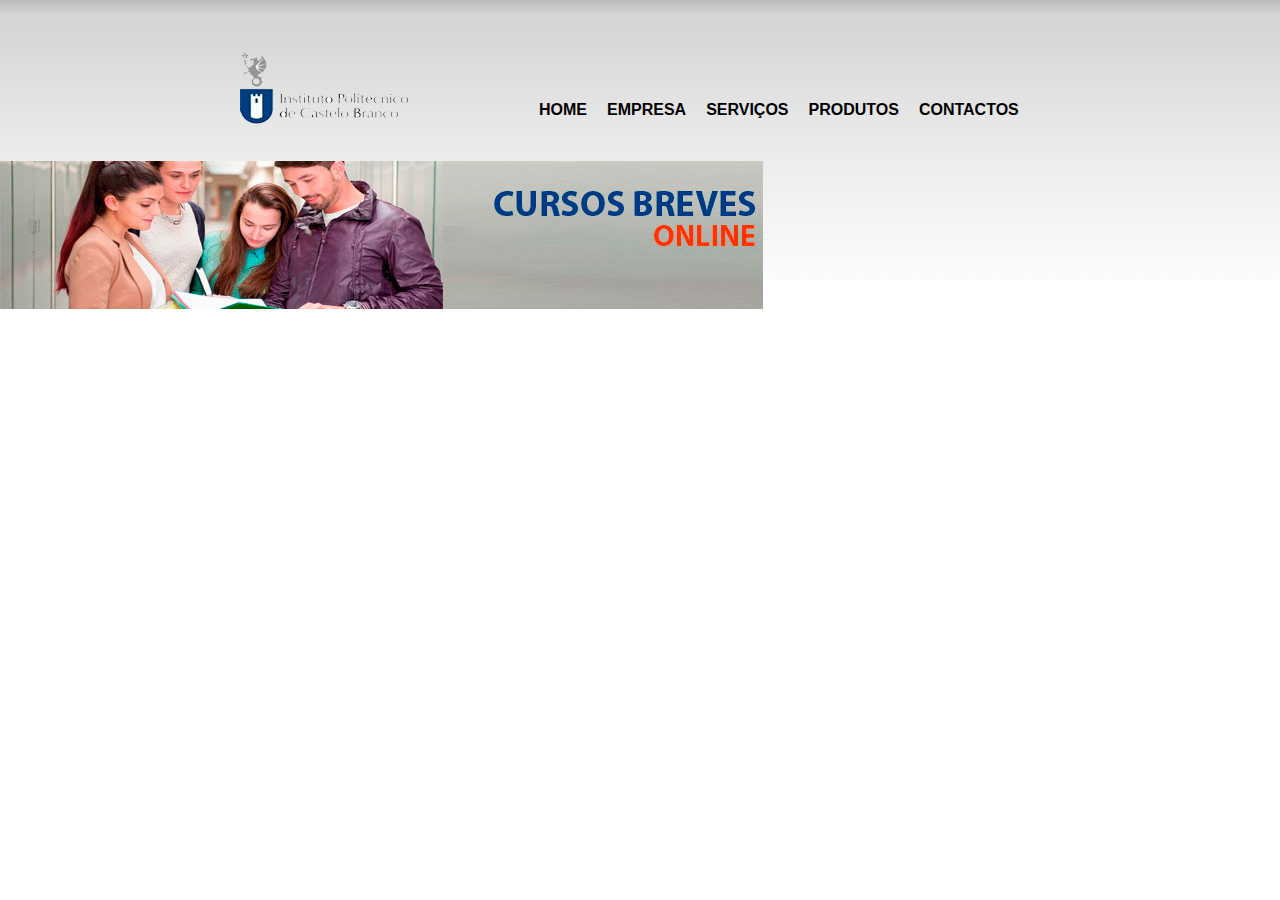
<file: learning html/PhotoShop Project #2/index.html>
<!DOCTYPE html>
<html lang="en">
<head>
    <meta charset="UTF-8">
    <meta name="viewport" content="width=device-width, initial-scale=1.0">
    <title>Página Photoshop</title>
    <link rel="stylesheet" type="text/css" href="style.css">
</head>
<body>
    
    <div class="header">
        <h1><img src="imagens/logo.png"></h1>        
        <ul class="nav">
            <li><a href="#" class="NavBar">HOME</a></li>
            <li><a href="#" class="NavBar">EMPRESA</a></li>
            <li><a href="#" class="NavBar">SERVIÇOS</a></li>
            <li><a href="#" class="NavBar">PRODUTOS</a></li>
            <li><a href="#" class="NavBar">CONTACTOS</a></li>
        </ul>
    </div>

    <div class="banner">
        <img src="imagens/banner.jpg">
    </div>

    <div class="seccao">
        <div class="artigos">

        </div>
        <div class="artigos">

        </div>
        <div class="artigos">

        </div>
    </div>

    <div class="footer">

    </div>


    
</body>
</html>
</file>
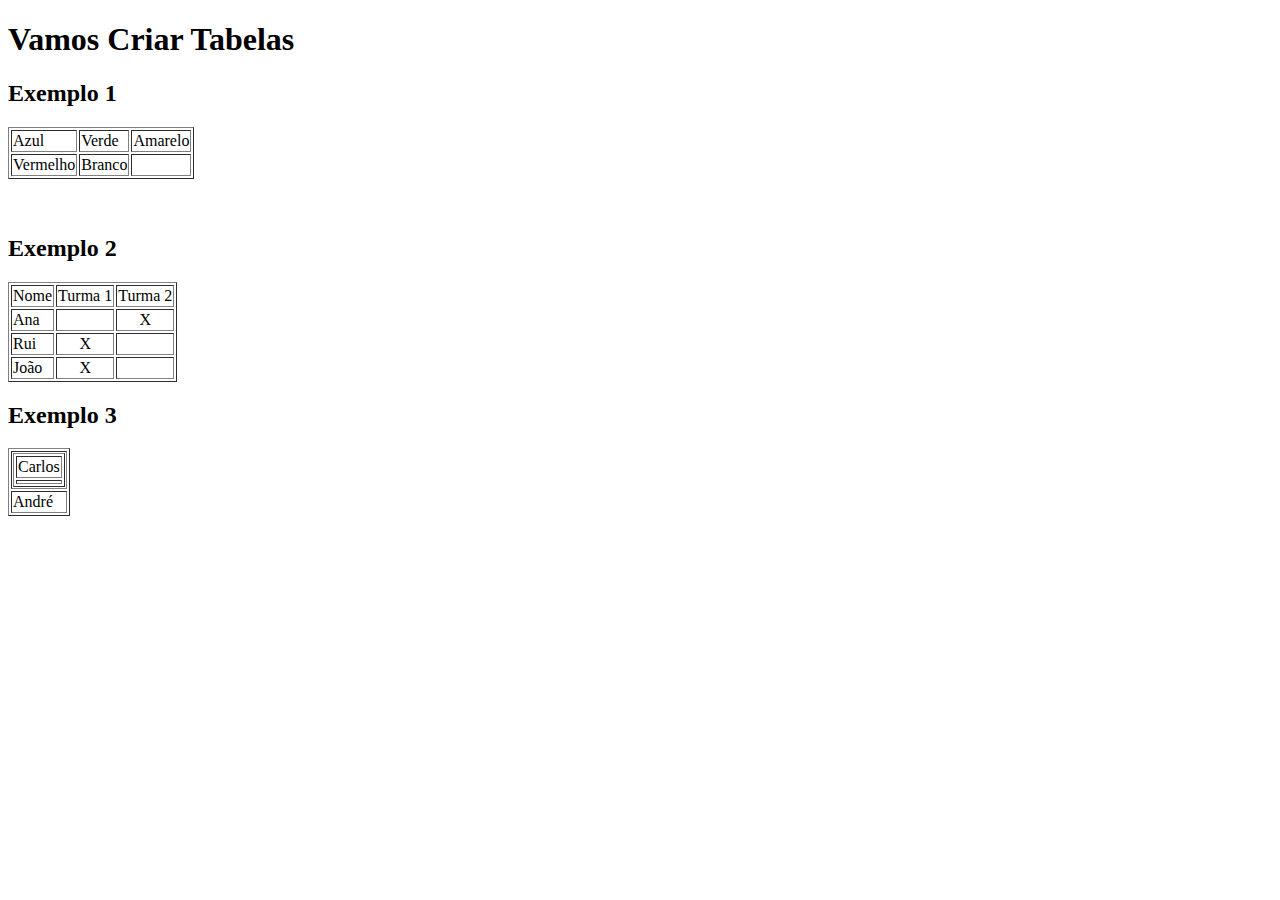
<file: learning html/Web #1/index.html>
<!DOCTYPE html>
<html lang="pt">
<head>
    <meta charset="UTF-8">
    <meta name="viewport" content="width=device-width, initial-scale=1.0">
    <link rel="stylesheet" href="style.css">    
    <title>Tabelas</title>
</head>
<body>

    <h1>Vamos Criar Tabelas</h1>
    <h2>Exemplo 1</h2>
    <table border="1">
        <tr>
            <td class="Blue">Azul</td>
            <td class="Green">Verde</td>
            <td class="Yellow">Amarelo</td>
        </tr>
        <tr>
            <td class="Red">Vermelho</td>
            <td class="White">Branco</td>
            <td>&#160</td> <!--Código do espaço-->
        </tr>
    </table>

    <br>

    <br>

    <!--Exemplo 2-->
    <h2>Exemplo 2</h2>
    <table border="1">
        <tr>
            <td>Nome</td> <!--Linha define-->
            <td>Turma 1</td>
            <td>Turma 2</td>
        </tr>
        <tr> <!--Escolhas + nome das pessoas-->
            <td>Ana</td>
            <td align="center"></td>
            <td align="center">X</td>
        </tr>
        <tr>
            <td>Rui</td>
            <td align="center">X</td>
            <td align="center"></td>     
        </tr>
        <tr>
            <td>João</td>
            <td align="center">X</td>
            <td align="center"></td>     
        </tr>
    </table>

    <!--Exemplo 3-->
    <h2>Exemplo 3</h2>
    <table border="1">
        <tr>
            <td>
            <table border="1">
                <tr>
                    <td>Carlos</td>
                </tr>
                <tr>
                    <td></td>
                </tr>
                </table></tr><td>André</td>
    </table>

</body>
</html>
</file>
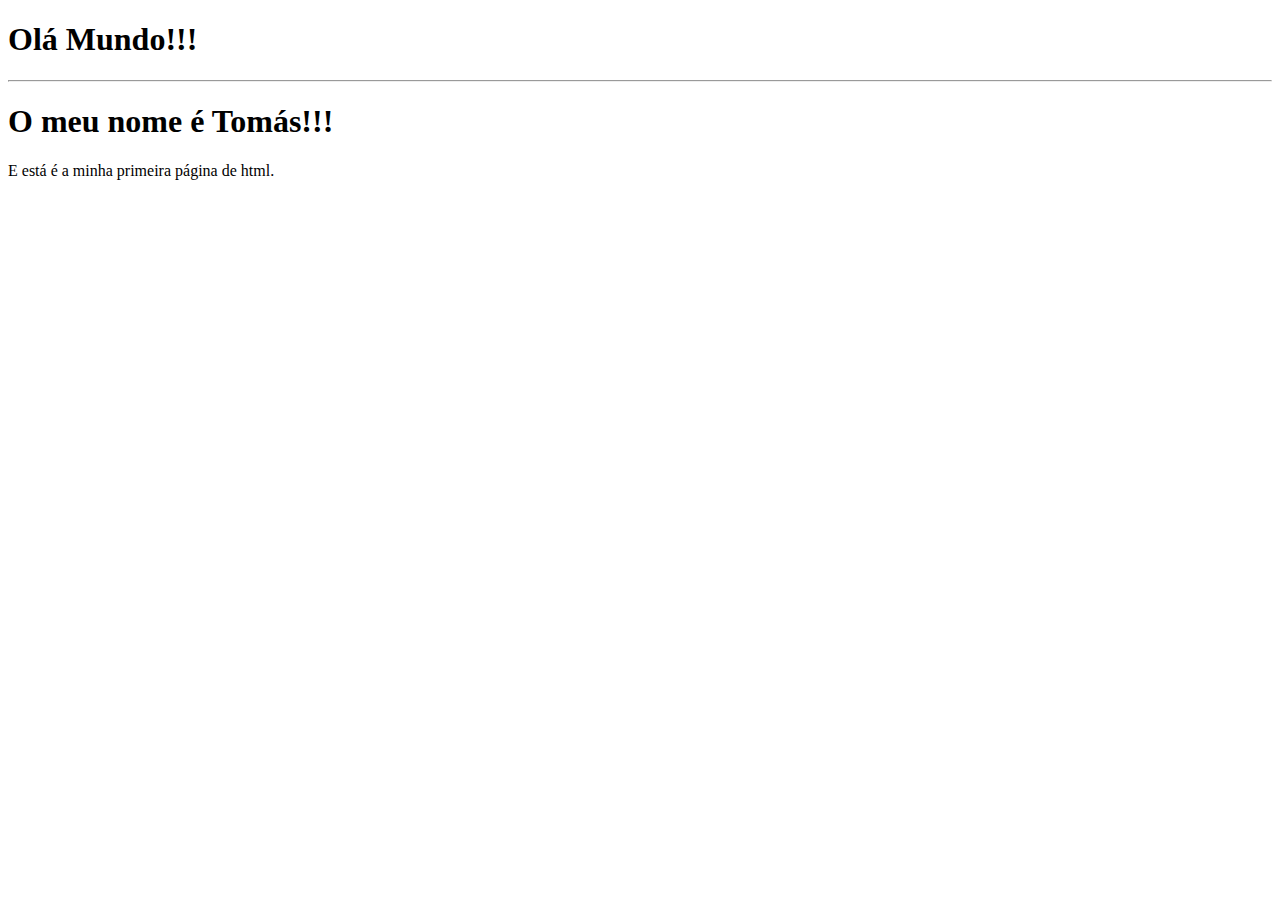
<file: html/learning html/test.html>
<!DOCTYPE html>
<html lang="pt">
    <meta charset="UTF-8">
    <title>XD</title>
<head>
    <h1>Olá Mundo!!!</h1>
    <hr>
</head>

<body>
    <h1>O meu nome é Tomás!!!</h1>
    <p>E está é a minha primeira página de html.</p>
</body>
</html>
</file>
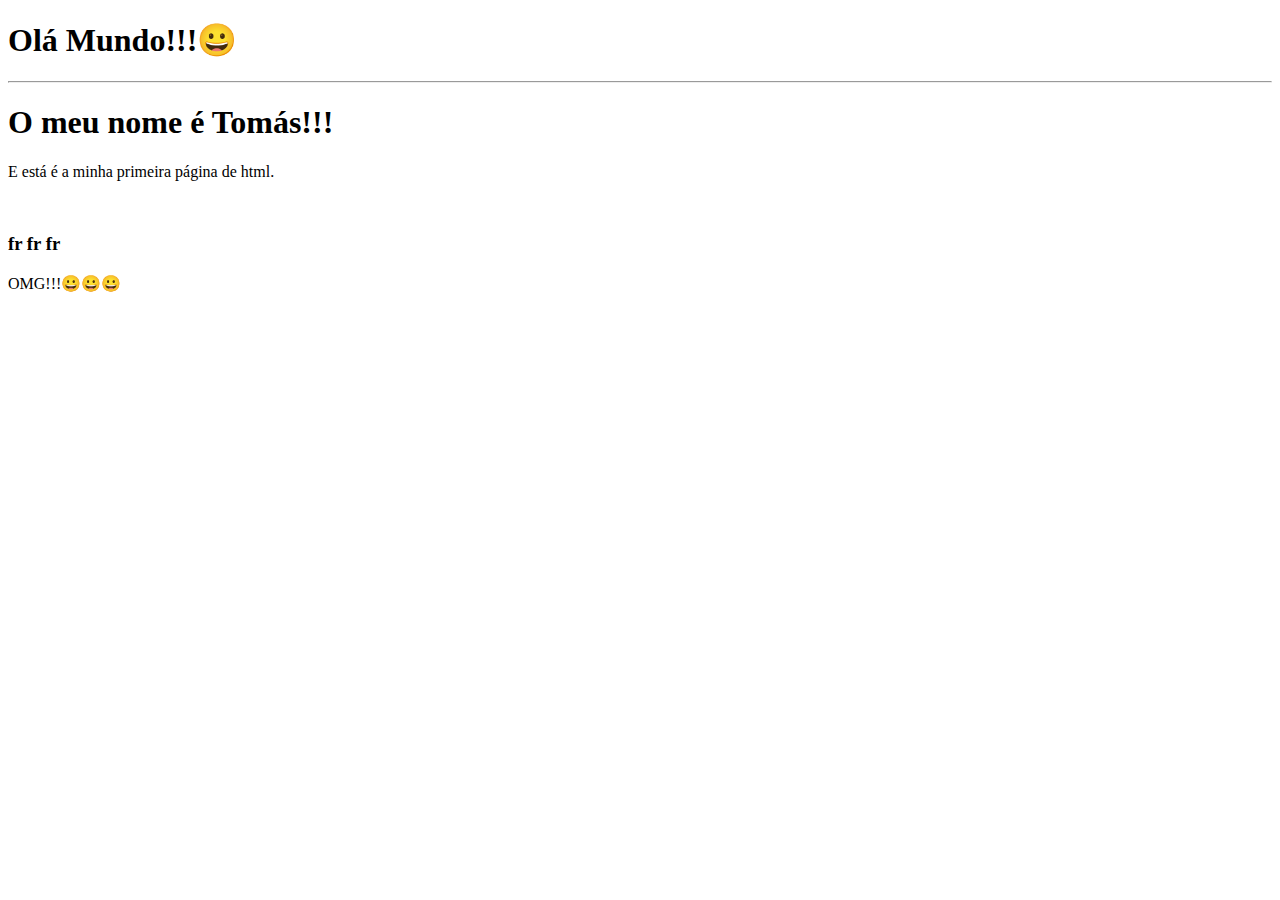
<file: html/learning html/test2.html>
<!DOCTYPE html>
<html lang="pt">
    <meta charset="UTF-8">
    <title>XD</title>
<head>
    <h1>Olá Mundo!!!&#128512;</h1>
    <hr>
</head>

<body>
    <h1>O meu nome é Tomás!!!</h1>
    <p>E está é a minha primeira página de html.</p>
    <br>
    <h3>fr fr fr</h3>
    <p>OMG!!!&#128512;&#128512;&#128512;</p>
</body>
</html>
</file>
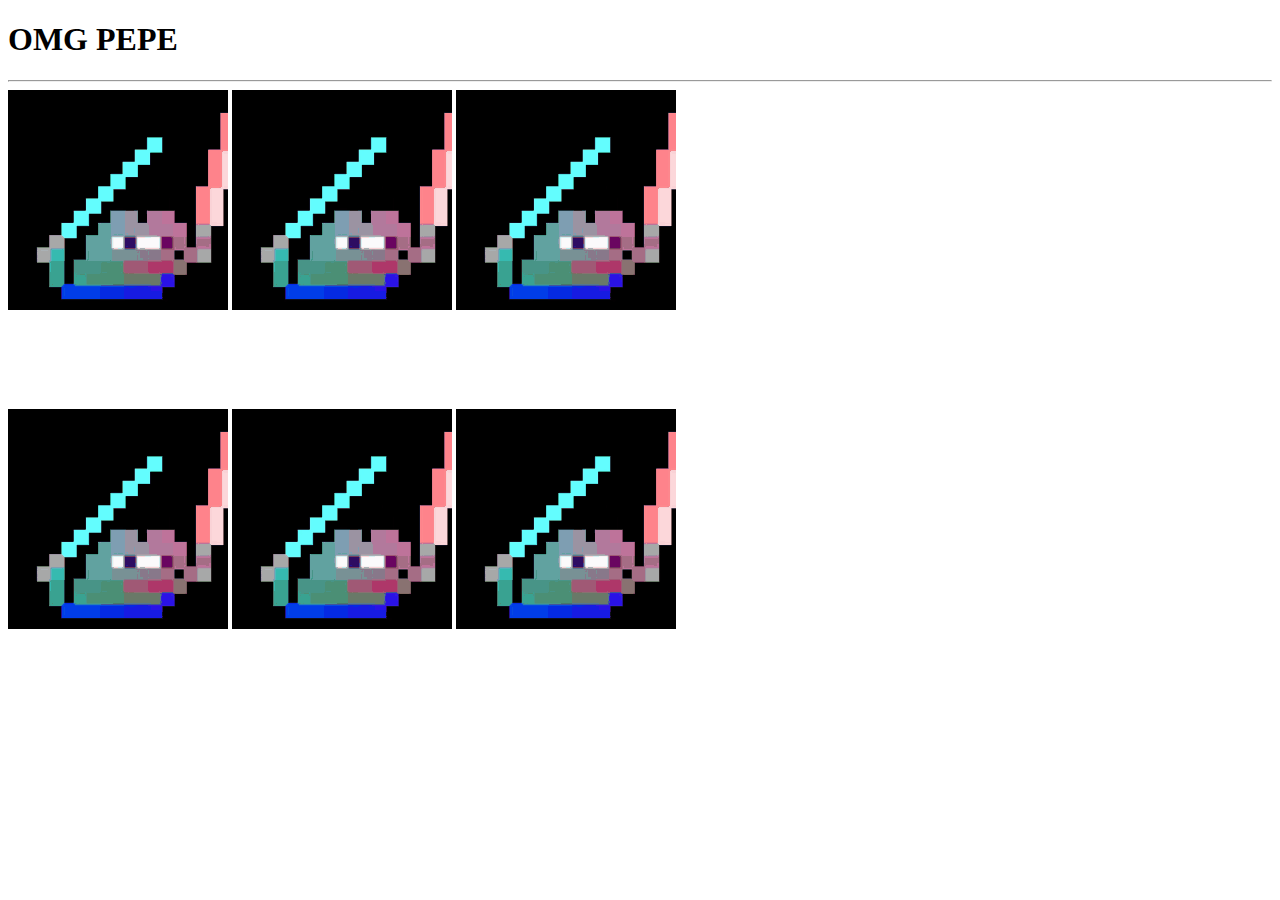
<file: html/learning html/test3.html>
<!DOCTYPE html>
<html lang="en">
<head>
    <meta charset="UTF-8">
    <meta name="viewport" content="width=device-width, initial-scale=1.0">
    <title>Document</title>
    <h1>OMG PEPE</h1>
    <hr>
</head>
<body>
    <img src="pepe.gif" alt="pepe.gif">
    <img src="pepe.gif" alt="pepe.gif">
    <img src="pepe.gif" alt="pepe.gif">
    <br>
    <img src="pepe.gif" alt="pepe.gif">
    <img src="pepe.gif" alt="pepe.gif">
    <img src="pepe.gif" alt="pepe.gif">

    <iframe width="560" height="315" src="https://www.youtube-nocookie.com/embed/xvFZjo5PgG0?si=SrjwtyK1G3nkNqcL&amp;controls=0" title="YouTube video player" frameborder="0" allow="accelerometer; autoplay; clipboard-write; encrypted-media; gyroscope; picture-in-picture; web-share" allowfullscreen></iframe></body>
</html>
</file>
<file: learning html/PhotoShop Project #2/style.css>
body {

    background: url(imagens/fundo.gif) repeat-x;
    font-family: Arial;
    margin: 0px;
}

.header {
    width: 800px;
    height: 140px;
    text-align: right;
    margin: 0px auto;
}

.header img{
    margin-top: 30px;
    display: block;
    float: left;
}

.nav {
    list-style: none;
    padding-left: 0px;
    display: block;
    float: left;
    margin-left: 130px;
    margin-top: 80px;
}

.nav li{
    float: left;
    margin-right: 20px;
}

.nav a{
    text-decoration: none;
    font-family: Arial;
    color:black;
    text-transform: uppercase;
    font-weight: bold;
}

.banner img{
    align-items: center;
}
</file>
<file: learning html/Web #1/style.css>
.td{
    align-items: center;
}
</file>
